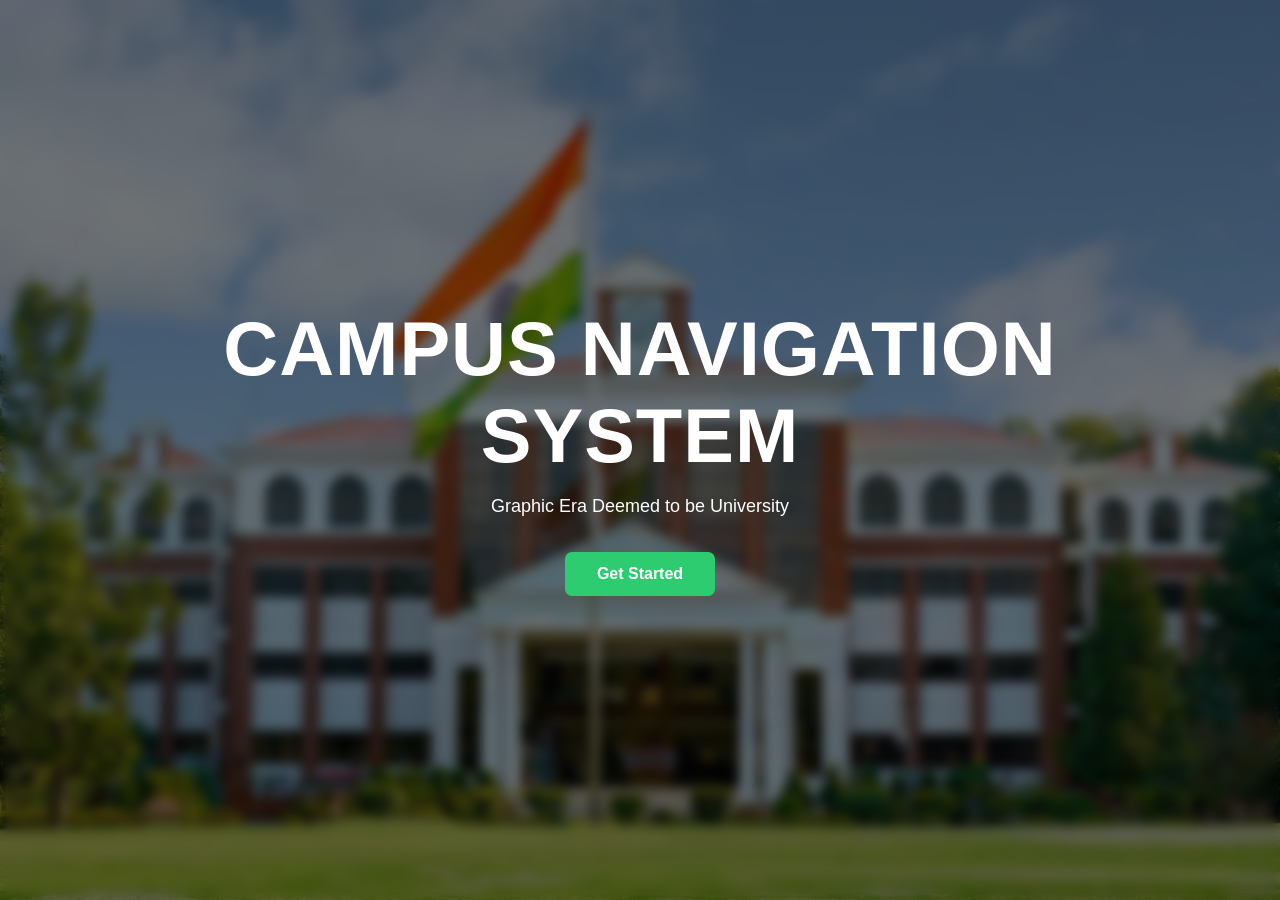
<file: landing.html>
<!DOCTYPE html>
<html lang="en">
<head>
    <meta charset="UTF-8">
    <meta name="viewport" content="width=device-width, initial-scale=1.0">
    <title>Campus Navigation</title>
    <link rel="stylesheet" href="css/landing.css">
</head>
<body>
    <div class="overlay">
        <div class="content">
            <h1>CAMPUS NAVIGATION SYSTEM</h1>
            <p>Graphic Era Deemed to be University</p>
            <a href="index.html" class="start-btn">Get Started</a>
        </div>
    </div>
</body>
</html>
</file>
<file: css/landing.css>
* {
    margin: 0;
    padding: 0;
    box-sizing: border-box;
    font-family: Arial, sans-serif;
}

html, body {
    width: 100%;
    height: 100%;
}

body {
    min-height: 100vh;
    background:
        linear-gradient(rgba(0, 0, 0, 0.55), rgba(0, 0, 0, 0.55)),
        url("../images/geu.jpg") no-repeat center center / cover;
}

.overlay {
    min-height: 100vh;
    width: 100%;
    backdrop-filter: blur(6px);
    display: flex;
    align-items: center;
    justify-content: center;
    padding: 20px;
}

.content {
    text-align: center;
    color: white;
    max-width: 850px;
}

.content h1 {
    font-size: clamp(48px, 8vw, 76px);
    margin-bottom: 14px;
    letter-spacing: 1px;
}

.content p {
    font-size: 18px;
    line-height: 1.5;
    margin-bottom: 32px;
}

.start-btn {
    display: inline-block;
    padding: 13px 32px;
    font-size: 16px;
    font-weight: 600;
    text-decoration: none;
    background: #2ecc71;
    color: white;
    border-radius: 7px;
    transition: 0.2s ease;
}

.start-btn:hover {
    background: #27ae60;
    transform: translateY(-2px);
}
</file>
